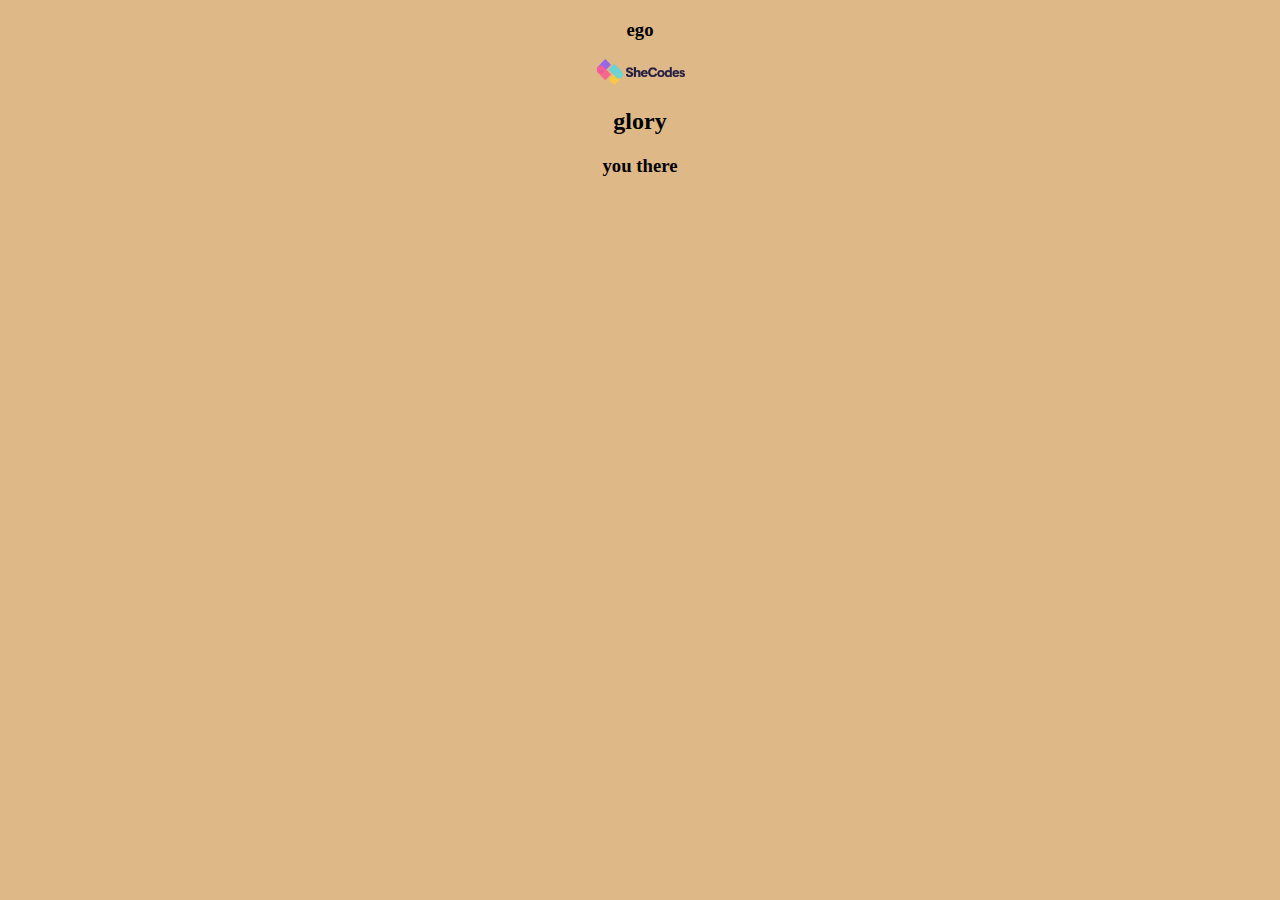
<file: index.html>
<!DOCTYPE html>
<html lang="en">
  <head>
    <meta charset="UTF-8" />
    <meta http-equiv="X-UA-Compatible" content="IE=edge" />
    <meta name="viewport" content="width=device-width, initial-scale=1.0" />
    <link rel="stylesheet" href="/src/styles.css" />
    <title>Moi-Moi</title>
  </head>
  <body>
    <h3>ego</h3>
    <img src="/images/shecodes-logo.png" width="90" alt="" />
    <h2>glory</h2>
    <h3>you there</h3>
  </body>
</html>
</file>
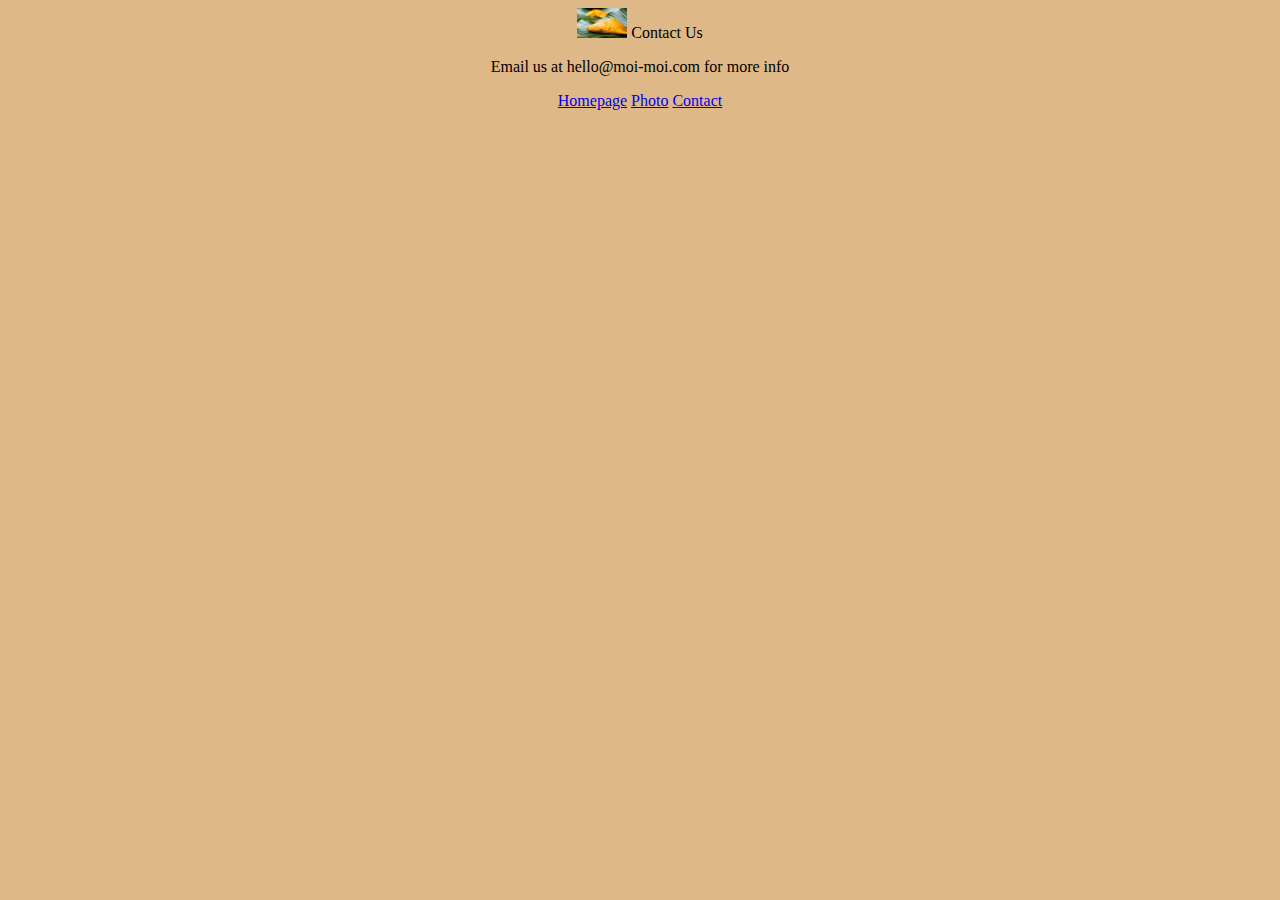
<file: contact.html>
<!DOCTYPE html>
<html lang="en">
  <head>
    <meta charset="UTF-8" />
    <meta http-equiv="X-UA-Compatible" content="IE=edge" />
    <meta name="viewport" content="width=device-width, initial-scale=1.0" />
    <link rel="stylesheet" href="/src/styles.css" />
    <title>Moi-Moi</title>
  </head>
  <body>
    <div class="heading">
      <img class="image" src="/images/moi-moi.jpeg" alt="" />
      <span class="moi-moi">Contact Us</span>
    </div>

    <p>
      <a href="mailto:hello@moi-moi.com"></a> Email us at hello@moi-moi.com for
      more info
    </p>
    <a href="/index.html">Homepage</a>
    <a href="/photo.html">Photo</a>
    <a href="/contact.html">Contact</a>
  </body>
</html>
</file>
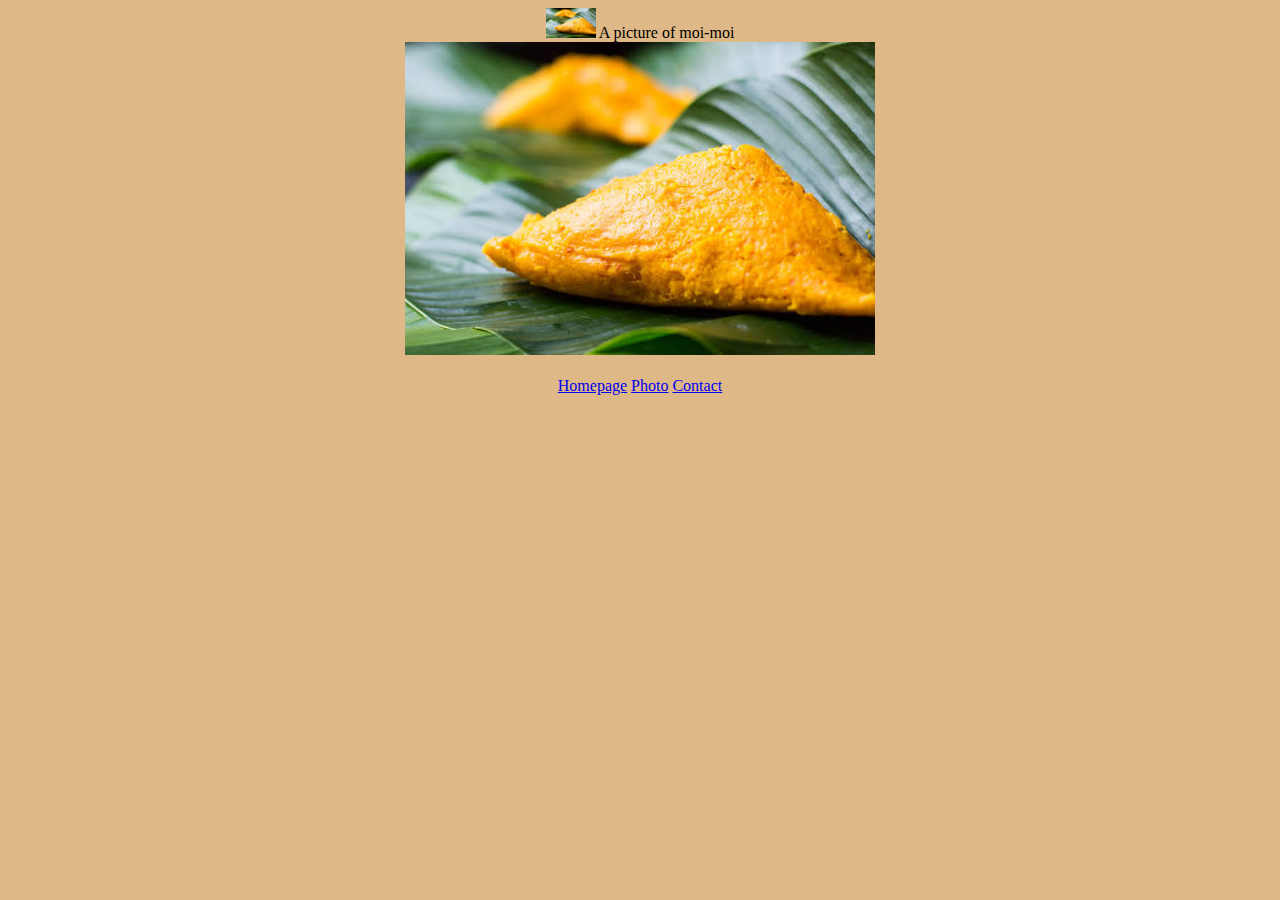
<file: photo.html>
<!DOCTYPE html>
<html lang="en">
  <head>
    <meta charset="UTF-8" />
    <meta http-equiv="X-UA-Compatible" content="IE=edge" />
    <meta name="viewport" content="width=device-width, initial-scale=1.0" />
    <link rel="stylesheet" href="/src/styles.css" />
    <title>Moi-Moi</title>
  </head>
  <body>
    <div class="heading">
      <img class="image" src="/images/moi-moi.jpeg" alt="" />
      <span class="moi-moi">A picture of moi-moi</span>
    </div>
    <img class="moi-moi-image" src="/images/moi-moi.jpeg" alt="" />
    <br />
    <br />
    <a href="/index.html">Homepage</a>
    <a href="/photo.html">Photo</a>
    <a href="/contact.html">Contact</a>
  </body>
</html>
</file>
<file: src/styles.css>
body {
  background-color: burlywood;
  align-items: center;
  text-align: center;
}

.image {
  width: 50px;
  height: 30px;
}

.moi-moi-image {
  max-width: 100%;
}
</file>
